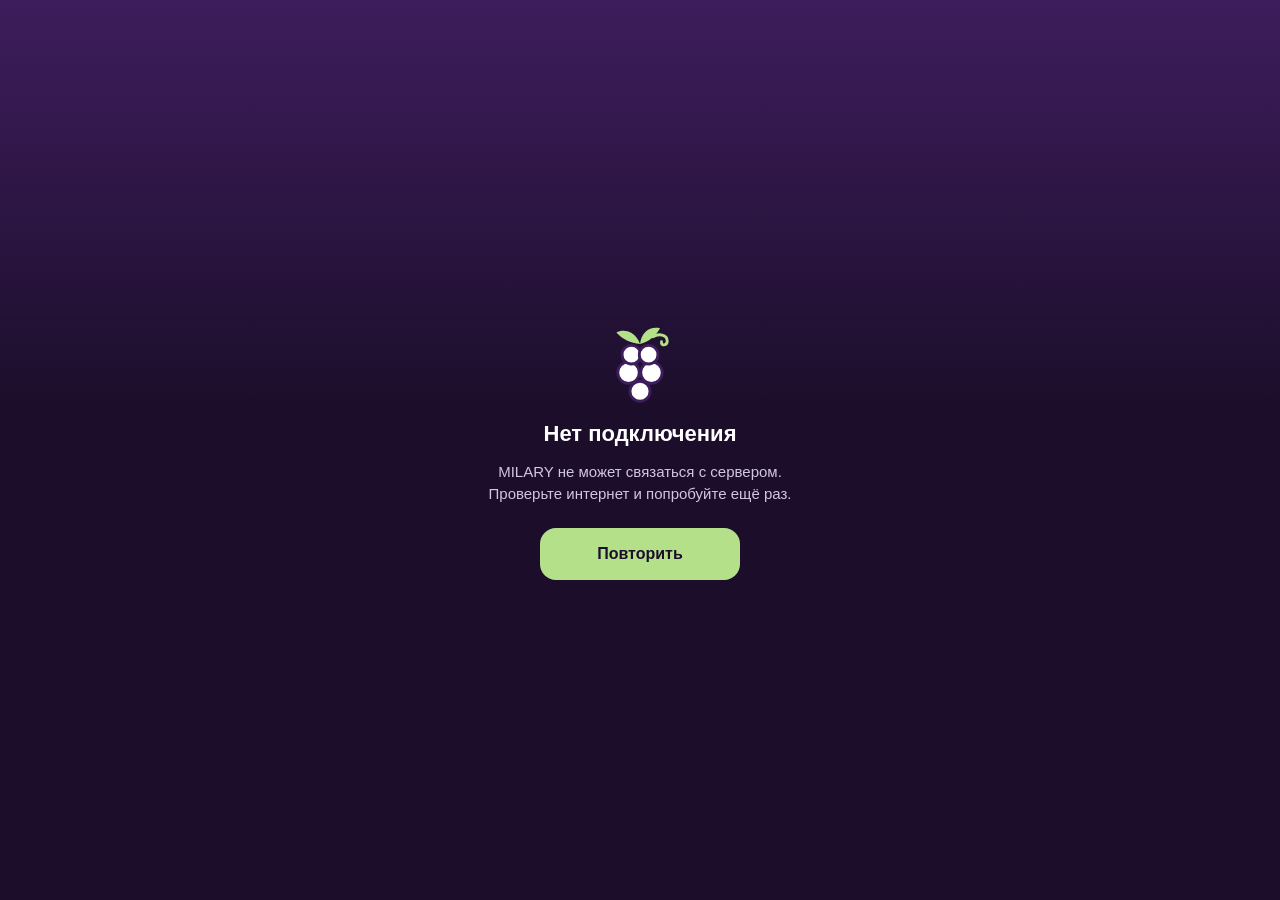
<file: offline.html>
<!DOCTYPE html>
<html lang="ru">
<head>
<meta charset="UTF-8">
<meta name="viewport" content="width=device-width, initial-scale=1.0, viewport-fit=cover">
<meta name="theme-color" content="#3D1D5C">
<title>MILARY — нет подключения</title>
<style>
    * { box-sizing: border-box; margin: 0; }
    html, body { height: 100%; }
    body {
        background: linear-gradient(180deg, #3D1D5C 0%, #1C0E2B 45%);
        color: #FFFFFF;
        font-family: "Golos Text", -apple-system, BlinkMacSystemFont, "Segoe UI", Roboto, sans-serif;
        display: flex; align-items: center; justify-content: center;
        padding: 24px;
    }
    .box { max-width: 360px; text-align: center; display: flex; flex-direction: column; align-items: center; gap: 14px; }
    h1 { font-size: 22px; font-weight: 700; }
    p { font-size: 15px; line-height: 1.5; color: #D3C6E2; }
    button {
        margin-top: 8px;
        min-width: 200px; height: 52px;
        border: none; border-radius: 16px;
        background: #B5E08A; color: #1C0E2B;
        font: inherit; font-size: 16px; font-weight: 700;
        cursor: pointer;
    }
    button:focus-visible { outline: 2px solid #B5E08A; outline-offset: 3px; }
</style>
</head>
<body>
<main class="box">
    <svg width="72" height="86" viewBox="0 0 100 120" aria-hidden="true">
        <g fill="#B5E08A"><path d="M50 32 C 44 15, 28 10, 17 16 C 25 25, 37 31, 50 32 Z"/><path d="M50 32 C 52 15, 64 7, 78 10 C 72 21, 62 29, 50 32 Z"/></g>
        <path d="M68 22 C 76 17, 88 19, 88 28 C 88 35, 79 35, 80 29" fill="none" stroke="#B5E08A" stroke-width="4" stroke-linecap="round"/>
        <g fill="#FFFFFF" stroke="#3D1D5C" stroke-width="4"><circle cx="50" cy="98" r="14"/><circle cx="34" cy="72" r="15"/><circle cx="66" cy="72" r="15"/><circle cx="38" cy="47" r="13"/><circle cx="62" cy="47" r="13"/></g>
    </svg>
    <h1>Нет подключения</h1>
    <p>MILARY не может связаться с сервером. Проверьте интернет и попробуйте ещё раз.</p>
    <button type="button" onclick="location.href='/pwa/'">Повторить</button>
</main>
<script>
    // связь вернулась — открываем приложение сами
    window.addEventListener("online", function () { location.href = "/pwa/"; });
</script>
</body>
</html>
</file>
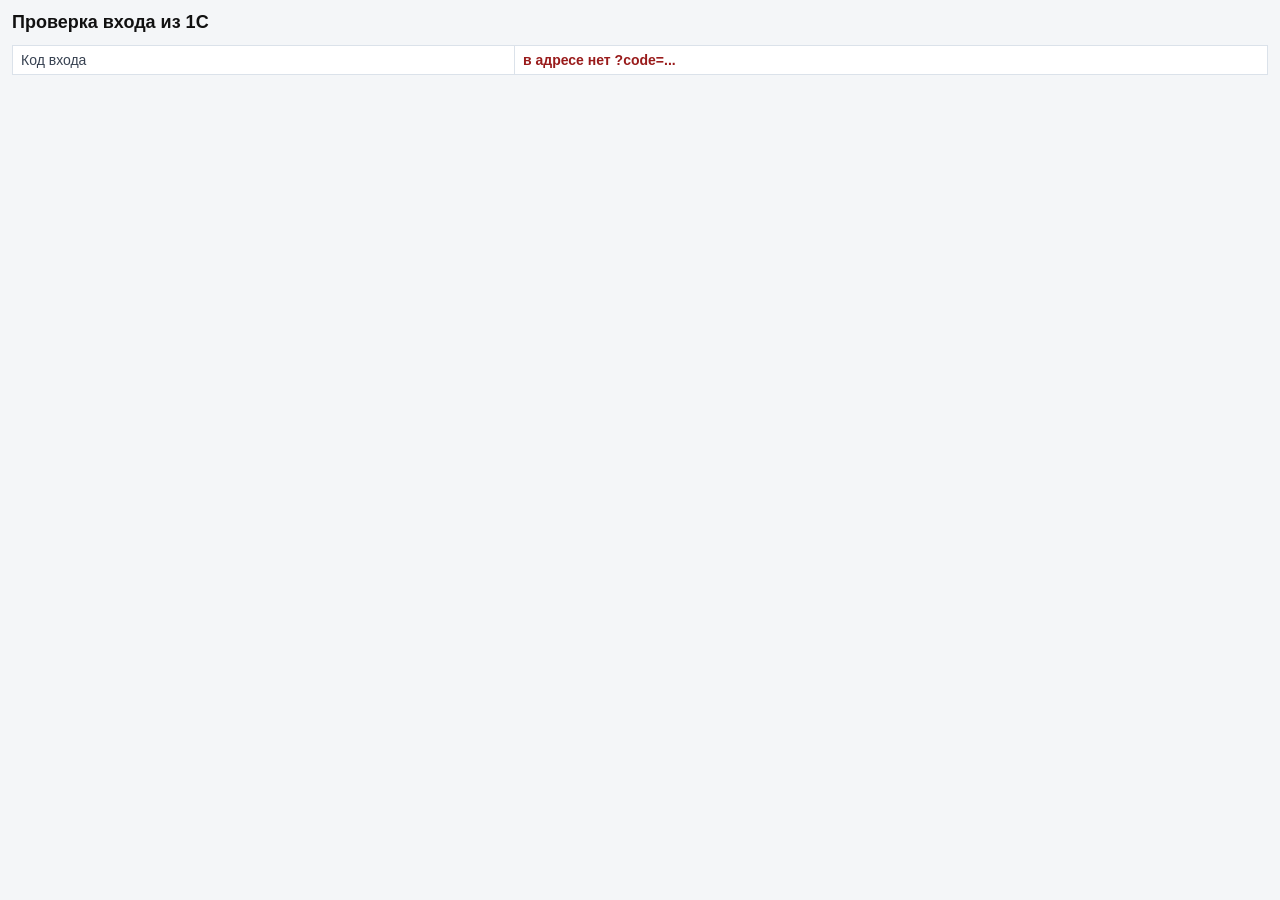
<file: embed/auth-test.html>
<!DOCTYPE html>
<html>
<head>
<meta charset="UTF-8">
<meta name="viewport" content="width=device-width, initial-scale=1">
<title>Проверка входа из 1С</title>
<style>
    body { font-family: Arial, sans-serif; font-size: 14px; margin: 12px; background: #f4f6f8; color: #111; }
    h2 { margin: 0 0 12px 0; font-size: 18px; }
    table { border-collapse: collapse; width: 100%; background: #fff; }
    td { border: 1px solid #dbe2ea; padding: 6px 8px; vertical-align: top; }
    td.name { width: 40%; color: #374151; }
    .ok { color: #166534; font-weight: bold; }
    .bad { color: #991b1b; font-weight: bold; }
    .info { color: #1d4ed8; }
</style>
</head>
<body>

<h2>Проверка входа из 1С</h2>
<table><tbody id="rows"></tbody></table>

<script>
/* fetch в поле HTML 1С нет — делаем свою обёртку над XMLHttpRequest */

let jwtToken = null;   // держим только в памяти страницы

function api(method, url, body) {
    return new Promise((resolve) => {
        const xhr = new XMLHttpRequest();
        xhr.open(method, url, true);
        xhr.setRequestHeader("Content-Type", "application/json");
        if (jwtToken) {
            xhr.setRequestHeader("Authorization", "Bearer " + jwtToken);
        }
        xhr.onreadystatechange = () => {
            if (xhr.readyState !== 4) return;
            let data = null;
            try { data = JSON.parse(xhr.responseText); } catch (e) {}
            resolve({ status: xhr.status, data });
        };
        xhr.send(body ? JSON.stringify(body) : null);
    });
}

function row(name, value, cls) {
    const tr = document.createElement("tr");
    tr.innerHTML = `<td class="name"></td><td class="${cls || "info"}"></td>`;
    tr.children[0].textContent = name;
    tr.children[1].textContent = String(value);
    document.getElementById("rows").appendChild(tr);
}

async function run() {

    const code = new URLSearchParams(location.search).get("code");

    if (!code) {
        row("Код входа", "в адресе нет ?code=...", "bad");
        return;
    }

    row("Код входа", code.slice(0, 8) + "…");

    // 1. Обмен одноразового кода на JWT
    const ex = await api("POST", "/api/embed/exchange", { code });

    if (ex.status !== 200 || !ex.data || !ex.data.jwt) {
        row("Обмен кода на токен", "ошибка, статус " + ex.status, "bad");
        return;
    }

    jwtToken = ex.data.jwt;
    row("Обмен кода на токен", "успешно", "ok");
    row("Пользователь", ex.data.user.name, "ok");
    row("Роль", ex.data.user.role, "ok");

    // 2. Убираем код из адресной строки
    history.replaceState(null, "", location.pathname);

    // 3. Запрос к защищённому API уже с токеном
    const msg = await api("GET", "/api/messages?t=" + Date.now());

    if (msg.status === 200) {
        row("Запрос к API с токеном", "работает", "ok");
        row("Непрочитанных сообщений", msg.data.unread);
    } else {
        row("Запрос к API с токеном", "ошибка, статус " + msg.status, "bad");
    }

    // 4. Повторное использование кода должно быть запрещено
    const again = await api("POST", "/api/embed/exchange", { code });

    if (again.status === 401) {
        row("Повторный вход по тому же коду", "запрещён (так и должно быть)", "ok");
    } else {
        row("Повторный вход по тому же коду", "РАЗРЕШЁН — это ошибка, статус " + again.status, "bad");
    }
}

run();
</script>

</body>
</html>
</file>
